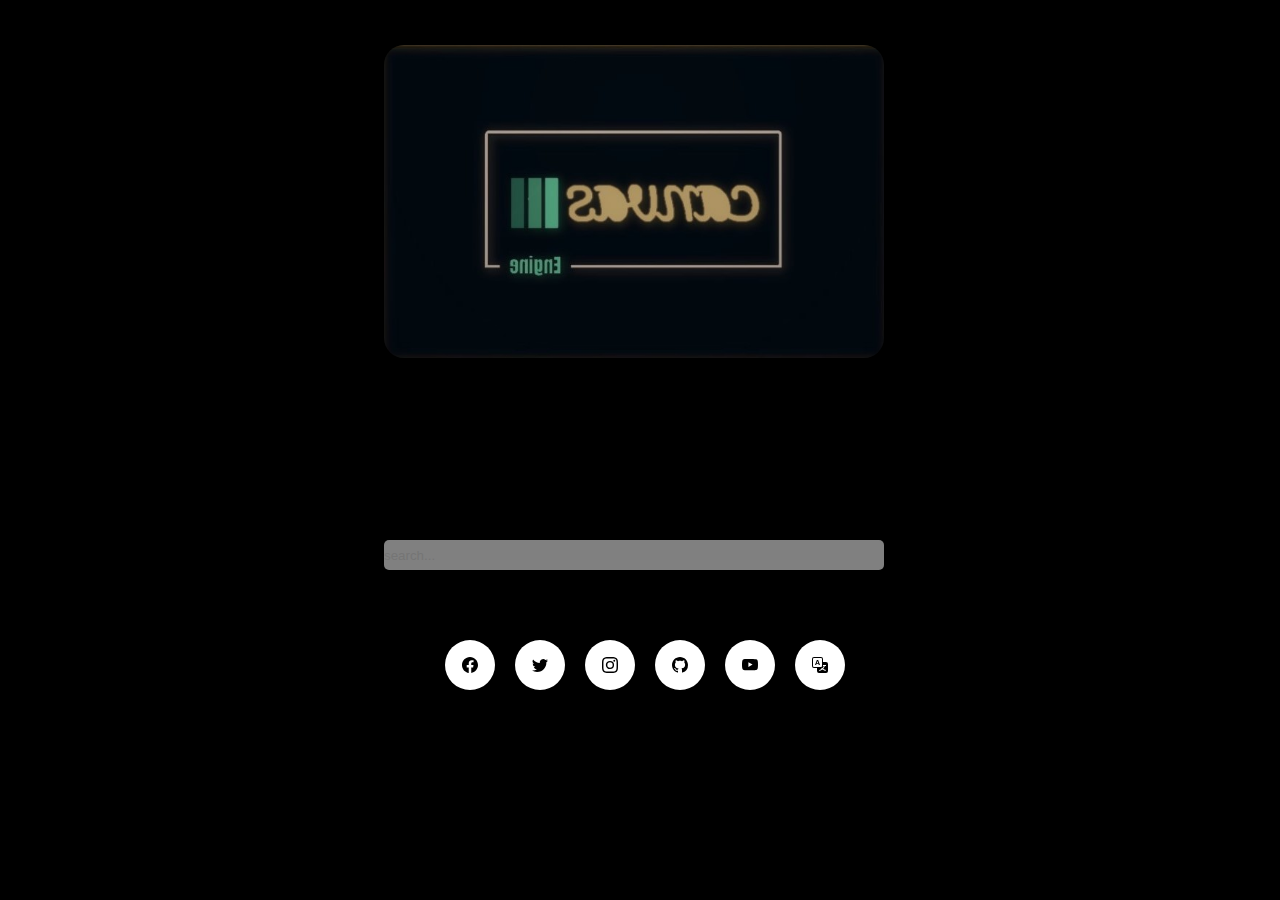
<file: index.html>
<!DOCTYPE html>
<html lang="en">
<head>
    <link rel="icon" type="image/png" sizes="192x192" href="CE.jpg">
    <link rel="stylesheet" href="style.css">
    <link rel="stylesheet" href="icons.css">
    <title>canvasEngine</title>
</head>
<body>
    <img src="./CE.jpg" alt="CanvasEngine-Logo" class="logo">
    <form action="https://www.google.com/search" method="get" target="_blank" id="search-form">
        <input class="search-bar" name="q" type="text" placeholder="search..." autocomplete="off" autofocus>
    </form>
    <div class="pa">
        <ul class="wrapper">
            <button onclick="window.location.href='https://www.facebook.com/'">
                <li class="icon facebook">
                    <span class="tooltip">Facebook</span>
                        <svg xmlns="http://www.w3.org/2000/svg" width="16" height="16" fill="currentColor" class="bi bi-facebook" viewBox="0 0 16 16">
                        <path d="M16 8.049c0-4.446-3.582-8.05-8-8.05C3.58 0-.002 3.603-.002 8.05c0 4.017 2.926 7.347 6.75 7.951v-5.625h-2.03V8.05H6.75V6.275c0-2.017 1.195-3.131 3.022-3.131.876 0 1.791.157 1.791.157v1.98h-1.009c-.993 0-1.303.621-1.303 1.258v1.51h2.218l-.354 2.326H9.25V16c3.824-.604 6.75-3.934 6.75-7.951z"/>
                        </svg>          
                </li>
            </button>
            <button onclick="window.location.href='https://twitter.com/'">
                <li class="icon twitter">
                    <span class="tooltip">Twitter</span>
                    <svg xmlns="http://www.w3.org/2000/svg" width="16" height="16" fill="currentColor" class="bi bi-twitter" viewBox="0 0 16 16">
                    <path d="M5.026 15c6.038 0 9.341-5.003 9.341-9.334 0-.14 0-.282-.006-.422A6.685 6.685 0 0 0 16 3.542a6.658 6.658 0 0 1-1.889.518 3.301 3.301 0 0 0 1.447-1.817 6.533 6.533 0 0 1-2.087.793A3.286 3.286 0 0 0 7.875 6.03a9.325 9.325 0 0 1-6.767-3.429 3.289 3.289 0 0 0 1.018 4.382A3.323 3.323 0 0 1 .64 6.575v.045a3.288 3.288 0 0 0 2.632 3.218 3.203 3.203 0 0 1-.865.115 3.23 3.23 0 0 1-.614-.057 3.283 3.283 0 0 0 3.067 2.277A6.588 6.588 0 0 1 .78 13.58a6.32 6.32 0 0 1-.78-.045A9.344 9.344 0 0 0 5.026 15z"/>
                    </svg>          
                </li>
            </button>
            <button onclick="window.location.href='https://www.instagram.com/'">
                <li class="icon instagram">
                    <span class="tooltip">Instagram</span>
                    <svg xmlns="http://www.w3.org/2000/svg" width="16" height="16" fill="currentColor" class="bi bi-instagram" viewBox="0 0 16 16">
                    <path d="M8 0C5.829 0 5.556.01 4.703.048 3.85.088 3.269.222 2.76.42a3.917 3.917 0 0 0-1.417.923A3.927 3.927 0 0 0 .42 2.76C.222 3.268.087 3.85.048 4.7.01 5.555 0 5.827 0 8.001c0 2.172.01 2.444.048 3.297.04.852.174 1.433.372 1.942.205.526.478.972.923 1.417.444.445.89.719 1.416.923.51.198 1.09.333 1.942.372C5.555 15.99 5.827 16 8 16s2.444-.01 3.298-.048c.851-.04 1.434-.174 1.943-.372a3.916 3.916 0 0 0 1.416-.923c.445-.445.718-.891.923-1.417.197-.509.332-1.09.372-1.942C15.99 10.445 16 10.173 16 8s-.01-2.445-.048-3.299c-.04-.851-.175-1.433-.372-1.941a3.926 3.926 0 0 0-.923-1.417A3.911 3.911 0 0 0 13.24.42c-.51-.198-1.092-.333-1.943-.372C10.443.01 10.172 0 7.998 0h.003zm-.717 1.442h.718c2.136 0 2.389.007 3.232.046.78.035 1.204.166 1.486.275.373.145.64.319.92.599.28.28.453.546.598.92.11.281.24.705.275 1.485.039.843.047 1.096.047 3.231s-.008 2.389-.047 3.232c-.035.78-.166 1.203-.275 1.485a2.47 2.47 0 0 1-.599.919c-.28.28-.546.453-.92.598-.28.11-.704.24-1.485.276-.843.038-1.096.047-3.232.047s-2.39-.009-3.233-.047c-.78-.036-1.203-.166-1.485-.276a2.478 2.478 0 0 1-.92-.598 2.48 2.48 0 0 1-.6-.92c-.109-.281-.24-.705-.275-1.485-.038-.843-.046-1.096-.046-3.233 0-2.136.008-2.388.046-3.231.036-.78.166-1.204.276-1.486.145-.373.319-.64.599-.92.28-.28.546-.453.92-.598.282-.11.705-.24 1.485-.276.738-.034 1.024-.044 2.515-.045v.002zm4.988 1.328a.96.96 0 1 0 0 1.92.96.96 0 0 0 0-1.92zm-4.27 1.122a4.109 4.109 0 1 0 0 8.217 4.109 4.109 0 0 0 0-8.217zm0 1.441a2.667 2.667 0 1 1 0 5.334 2.667 2.667 0 0 1 0-5.334z"/>
                    </svg>          
                </li>
            </button>
            <button onclick="window.location.href='https://github.com/'">
                <li class="icon github">
                    <span class="tooltip">Github</span>
                    <svg xmlns="http://www.w3.org/2000/svg" width="16" height="16" fill="currentColor" class="bi bi-github" viewBox="0 0 16 16">
                    <path d="M8 0C3.58 0 0 3.58 0 8c0 3.54 2.29 6.53 5.47 7.59.4.07.55-.17.55-.38 0-.19-.01-.82-.01-1.49-2.01.37-2.53-.49-2.69-.94-.09-.23-.48-.94-.82-1.13-.28-.15-.68-.52-.01-.53.63-.01 1.08.58 1.23.82.72 1.21 1.87.87 2.33.66.07-.52.28-.87.51-1.07-1.78-.2-3.64-.89-3.64-3.95 0-.87.31-1.59.82-2.15-.08-.2-.36-1.02.08-2.12 0 0 .67-.21 2.2.82.64-.18 1.32-.27 2-.27.68 0 1.36.09 2 .27 1.53-1.04 2.2-.82 2.2-.82.44 1.1.16 1.92.08 2.12.51.56.82 1.27.82 2.15 0 3.07-1.87 3.75-3.65 3.95.29.25.54.73.54 1.48 0 1.07-.01 1.93-.01 2.2 0 .21.15.46.55.38A8.012 8.012 0 0 0 16 8c0-4.42-3.58-8-8-8z"/>
                    </svg>          
                </li>
            </button>
            <button onclick="window.location.href='https://www.youtube.com/'">
                <li class="icon youtube">
                    <span class="tooltip">Youtube</span>
                    <svg xmlns="http://www.w3.org/2000/svg" width="16" height="16" fill="currentColor" class="bi bi-youtube" viewBox="0 0 16 16">
                    <path d="M8.051 1.999h.089c.822.003 4.987.033 6.11.335a2.01 2.01 0 0 1 1.415 1.42c.101.38.172.883.22 1.402l.01.104.022.26.008.104c.065.914.073 1.77.074 1.957v.075c-.001.194-.01 1.108-.082 2.06l-.008.105-.009.104c-.05.572-.124 1.14-.235 1.558a2.007 2.007 0 0 1-1.415 1.42c-1.16.312-5.569.334-6.18.335h-.142c-.309 0-1.587-.006-2.927-.052l-.17-.006-.087-.004-.171-.007-.171-.007c-1.11-.049-2.167-.128-2.654-.26a2.007 2.007 0 0 1-1.415-1.419c-.111-.417-.185-.986-.235-1.558L.09 9.82l-.008-.104A31.4 31.4 0 0 1 0 7.68v-.123c.002-.215.01-.958.064-1.778l.007-.103.003-.052.008-.104.022-.26.01-.104c.048-.519.119-1.023.22-1.402a2.007 2.007 0 0 1 1.415-1.42c.487-.13 1.544-.21 2.654-.26l.17-.007.172-.006.086-.003.171-.007A99.788 99.788 0 0 1 7.858 2h.193zM6.4 5.209v4.818l4.157-2.408L6.4 5.209z"/>
                    </svg>          
                </li>
            </button>
            <button onclick="window.location.href='https://translate.google.com/'">
                <li class="icon translate">
                    <span class="tooltip">translate</span>
                    <svg xmlns="http://www.w3.org/2000/svg" width="16" height="16" fill="currentColor" class="bi bi-translate" viewBox="0 0 16 16">
                    <path d="M4.545 6.714 4.11 8H3l1.862-5h1.284L8 8H6.833l-.435-1.286H4.545zm1.634-.736L5.5 3.956h-.049l-.679 2.022H6.18z"/>
                    <path d="M0 2a2 2 0 0 1 2-2h7a2 2 0 0 1 2 2v3h3a2 2 0 0 1 2 2v7a2 2 0 0 1-2 2H7a2 2 0 0 1-2-2v-3H2a2 2 0 0 1-2-2V2zm2-1a1 1 0 0 0-1 1v7a1 1 0 0 0 1 1h7a1 1 0 0 0 1-1V2a1 1 0 0 0-1-1H2zm7.138 9.995c.193.301.402.583.63.846-.748.575-1.673 1.001-2.768 1.292.178.217.451.635.555.867 1.125-.359 2.08-.844 2.886-1.494.777.665 1.739 1.165 2.93 1.472.133-.254.414-.673.629-.89-1.125-.253-2.057-.694-2.82-1.284.681-.747 1.222-1.651 1.621-2.757H14V8h-3v1.047h.765c-.318.844-.74 1.546-1.272 2.13a6.066 6.066 0 0 1-.415-.492 1.988 1.988 0 0 1-.94.31z"/>
                    </svg>              
                </li>
            </button>
            </ul>
    </div>     
</body>
</html>
</file>
<file: style.css>
body {
    background: black;
}

.search-bar {
    border: 0px;
    background-color: grey;
    color: #000080;
    position: absolute;
    left: 30%;
    right: 70%;
    top: 60%;
    bottom: 60%;
    border-radius: 5px;
    width: 500px;
    justify-content: center;
    height: 30px;
    flex: 50%;

}

.logo {
    border-radius: 20px;
    position: absolute;
    top: 5%;
    bottom: 95%;
    left: 30%;
    right: 70%;
    width: 500px;
}

@media screen and (max-width: 575px) {
    .search-bar {
        display: block;
    }
}


.yt {
    background: red;
    border-radius: 50% / 10%;
    color: #FFFFFF;
    font-size: 2em; /* change this to change size */
    height: 3em;
    margin: 20px auto;
    padding: 0;
    position: relative;
    left: 30%;
    right: 70%;
    top: 65%;
    bottom: 35%;
    text-align: center;
    text-indent: 0.1em;
    transition: all 150ms ease-out;
    width: 4em;
}

.yt:hover {
    background: darkorange;
}

.yt::before { 
    background: inherit;
    border-radius: 5% / 50%;
    bottom: 9%;
    content: "";
    left: -5%;
    position: absolute;
    right: -5%;
    top: 9%;
}

.yt::after {
    border-style: solid;
    border-width: 1em 0 1em 1.732em;
    border-color: transparent transparent transparent rgba(255, 255, 255, 0.75);
    content: ' ';
    font-size: 0.75em;
    height: 0;
    margin: -1em 0 0 -0.75em;
    top: 50%;
    position: absolute;
    width: 0;
}   


@media (max-width: 600px) {
    .search-bar {
      width: 300px;
    }
    .logo {
      width: 300px;
    }
  }
@media (max-width: 200px) {
    .search-bar {
      width: 50px;
    }
  }
</file>
<file: icons.css>
* {
  margin: 0;
  padding: 0;
  box-sizing: border-box;
}

*:focus,
*:active {
  outline: none !important;
  -webkit-tap-highlight-color: transparent;
}

button {
  background: none;
  border: 0px;
}

.wrapper {
  position: absolute;
  left: 34%;
  right: 76%;
  bottom: 30%;
  top: 70%;
  display: inline-flex;
  list-style: none;
}

.wrapper .icon {
  position: relative;
  background: #ffffff;
  border-radius: 50%;
  padding: 15px;
  margin: 10px;
  width: 50px;
  height: 50px;
  font-size: 18px;
  display: flex;
  justify-content: center;
  align-items: center;
  flex-direction: column;
  box-shadow: 0 10px 10px rgba(0, 0, 0, 0.1);
  cursor: pointer;
  transition: all 0.2s cubic-bezier(0.68, -0.55, 0.265, 1.55);
}

.wrapper .tooltip {
  position: absolute;
  top: 0;
  font-size: 14px;
  color: #ffffff;
  padding: 5px 8px;
  border-radius: 5px;
  box-shadow: 0 10px 10px rgba(0, 0, 0, 0.1);
  opacity: 0;
  pointer-events: none;
  transition: all 0.3s cubic-bezier(0.68, -0.55, 0.265, 1.55);
}

.wrapper .tooltip::before {
  position: absolute;
  content: "";
  height: 8px;
  width: 8px;
  background: #ffffff;
  bottom: -3px;
  left: 50%;
  transform: translate(-50%) rotate(45deg);
  transition: all 0.3s cubic-bezier(0.68, -0.55, 0.265, 1.55);
}

.wrapper .icon:hover .tooltip {
  top: -45px;
  opacity: 1;
  visibility: visible;
  pointer-events: auto;
}

.wrapper .icon:hover span,
.wrapper .icon:hover .tooltip {
  text-shadow: 0px -1px 0px rgba(0, 0, 0, 0.1);
}
.wrapper .facebook {
    box-shadow: 4px 4px 4px #000000;
}
.wrapper .facebook:hover,
.wrapper .facebook:hover .tooltip,
.wrapper .facebook:hover .tooltip::before {
  background: #1877F2;
  color: #ffffff;
}

.wrapper .twitter {
    box-shadow: 4px 4px 4px #000000;
}
.wrapper .twitter:hover,
.wrapper .twitter:hover .tooltip,
.wrapper .twitter:hover .tooltip::before {
  background: #1DA1F2;
  color: #ffffff;
}

.wrapper .instagram {
    box-shadow: 4px 4px 4px #000000;
}
.wrapper .instagram:hover,
.wrapper .instagram:hover .tooltip,
.wrapper .instagram:hover .tooltip::before {
    background: radial-gradient(circle at 30% 107%, #fdf497 0%, #fdf497 5%, #fd5949 45%, #d6249f 60%, #285AEB 90%);
  color: #ffffff;
}

.wrapper .github {
    box-shadow: 4px 4px 4px #000000;
}
.wrapper .github:hover,
.wrapper .github:hover .tooltip,
.wrapper .github:hover .tooltip::before {
  background: #333333;
  color: #ffffff;
}

.wrapper .youtube {
    box-shadow: 4px 4px 4px #000000;
}
.wrapper .youtube:hover,
.wrapper .youtube:hover .tooltip,
.wrapper .youtube:hover .tooltip::before {
  background: #CD201F;
  color: #ffffff;
}


.wrapper .translate {
    box-shadow: 4px 4px 4px #000000;
}
.wrapper .translate:hover,
.wrapper .translate:hover .tooltip,
.wrapper .translate:hover .tooltip::before {
  background: #3ec8f6;
  color: #ffffff;
}


.wrapper .shopping {
    box-shadow: 4px 4px 4px #000000;
}
.wrapper .shopping:hover,
.wrapper .shopping:hover .tooltip,
.wrapper .shopping:hover .tooltip::before {
  background: linear-gradient(100deg, #e33054 40%, #19325c 60%, #aaaaaa 10%);
  color: #ffffff;
}

@media screen and (max-width: 500px){
  button {
    width: 50px;
  }
}

@media screen and (max-width: 300px){
  button {
    size: 20px;
  }
}
</file>
